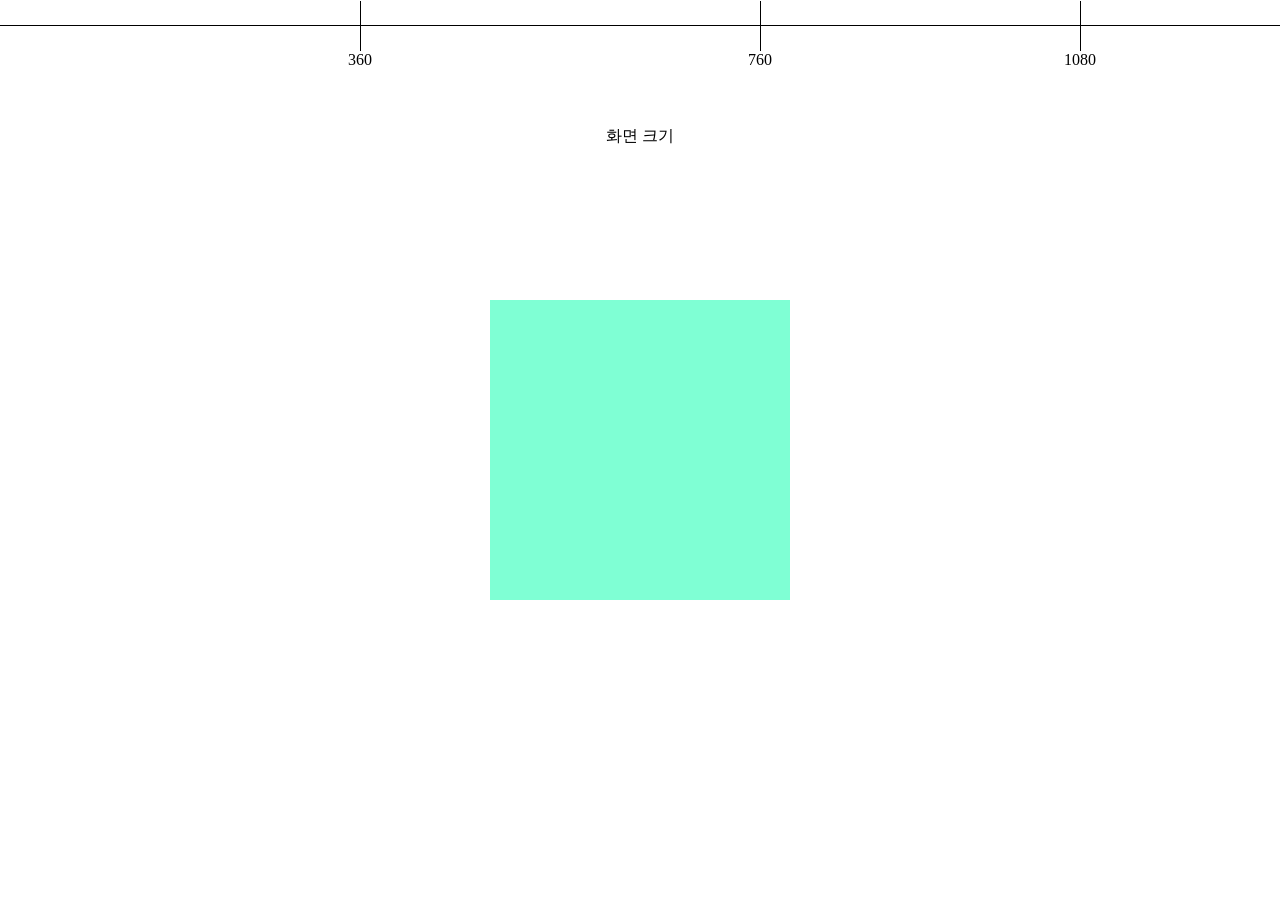
<file: ex2-1/index.html>
<!DOCTYPE html>
<html lang="ko">
<head>
    <meta charset="UTF-8">
    <meta name="viewport" content="width=device-width, initial-scale=1.0">
    <title>반응형</title>

    <!-- css 연결 -->
    <link rel="stylesheet" href="normal.css">
    <link rel="stylesheet" href="style.css">
</head>
<body>
    <div class="line1">
        <span class="width">화면 크기</span>
        <span class="h-ln h-ln1"></span>
        <span class="h-ln h-ln2"></span>
        <span class="h-ln h-ln3"></span>
        <span class="h-ln h-ln4"></span>
    </div>
    <div class="box1"></div>
    <div class="box2"></div>
</body>
</html>
</file>
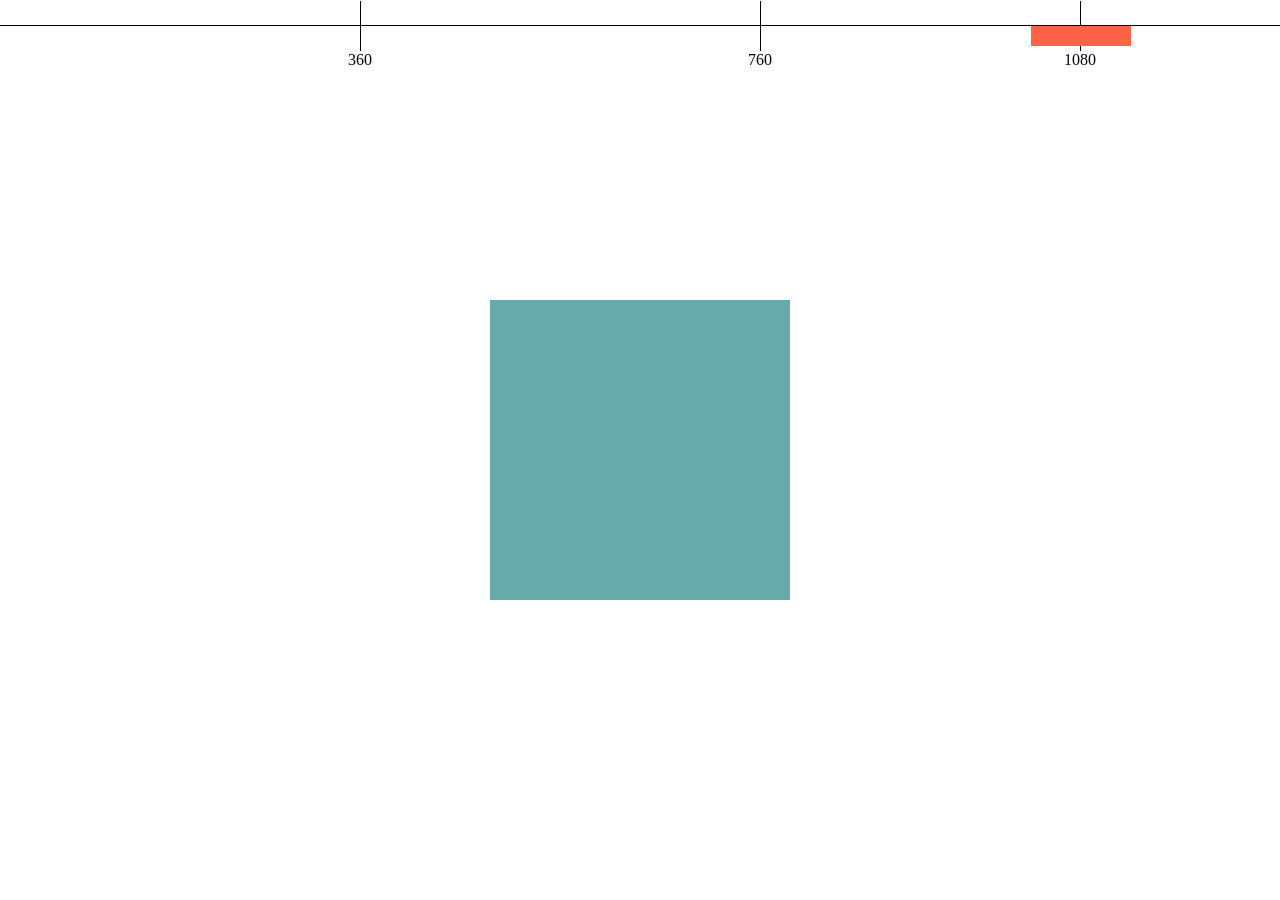
<file: ex2-2/index.html>
<!DOCTYPE html>
<html lang="ko">
<head>
    <meta charset="UTF-8">
    <meta name="viewport" content="width=device-width, initial-scale=1.0">
    <title>반응형 연습</title>

    <!-- css 연결 -->
    <link rel="stylesheet" href="normal.css">
    <link rel="stylesheet" href="style.css">
</head>
<body>
    <div class="line1">
        <div class="h-nl h-nl01"></div>
        <div class="h-nl h-nl02"></div>
        <div class="h-nl h-nl03"></div>
        <div class="h-nl h-nl04"></div>
    </div>
    <div class="box1"></div>
    <div class="box2"></div>
</body>
</html>
</file>
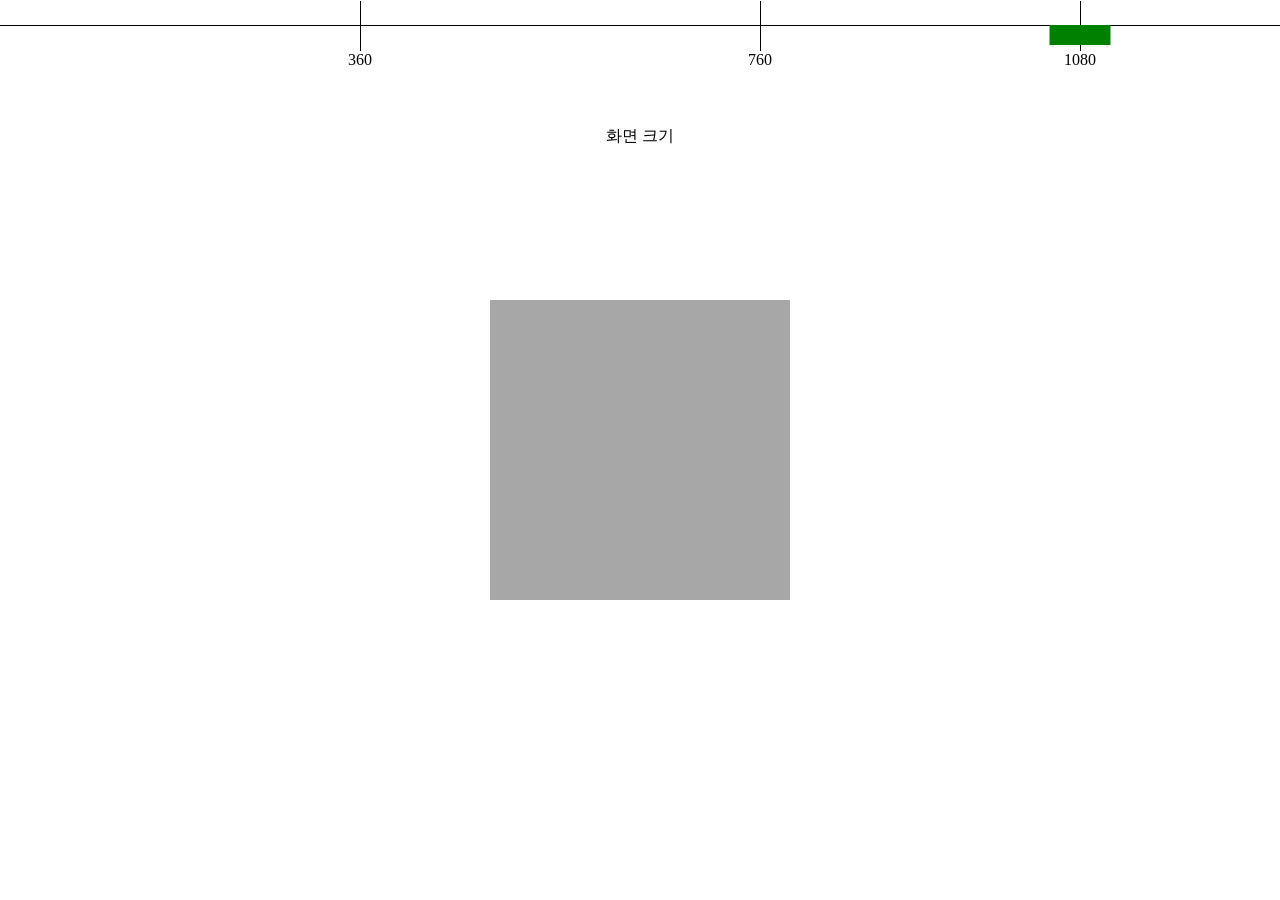
<file: ex2/index.html>
<!DOCTYPE html>
<html lang="ko">
<head>
    <meta charset="UTF-8">
    <meta name="viewport" content="width=device-width, initial-scale=1.0">
    <title>반응형</title>

    <!-- css 연결 -->
    <link rel="stylesheet" href="normal.css">
    <link rel="stylesheet" href="style.css">
</head>
<body>
    <div class="line1">
        <span class="width">화면 크기</span>
        <span class="h-ln h-ln1"></span>
        <span class="h-ln h-ln2"></span>
        <span class="h-ln h-ln3"></span>
        <span class="h-ln h-ln4"></span>
    </div>

    <div class="box1"></div>
    <div class="box2"></div>
</body>
</html>
</file>
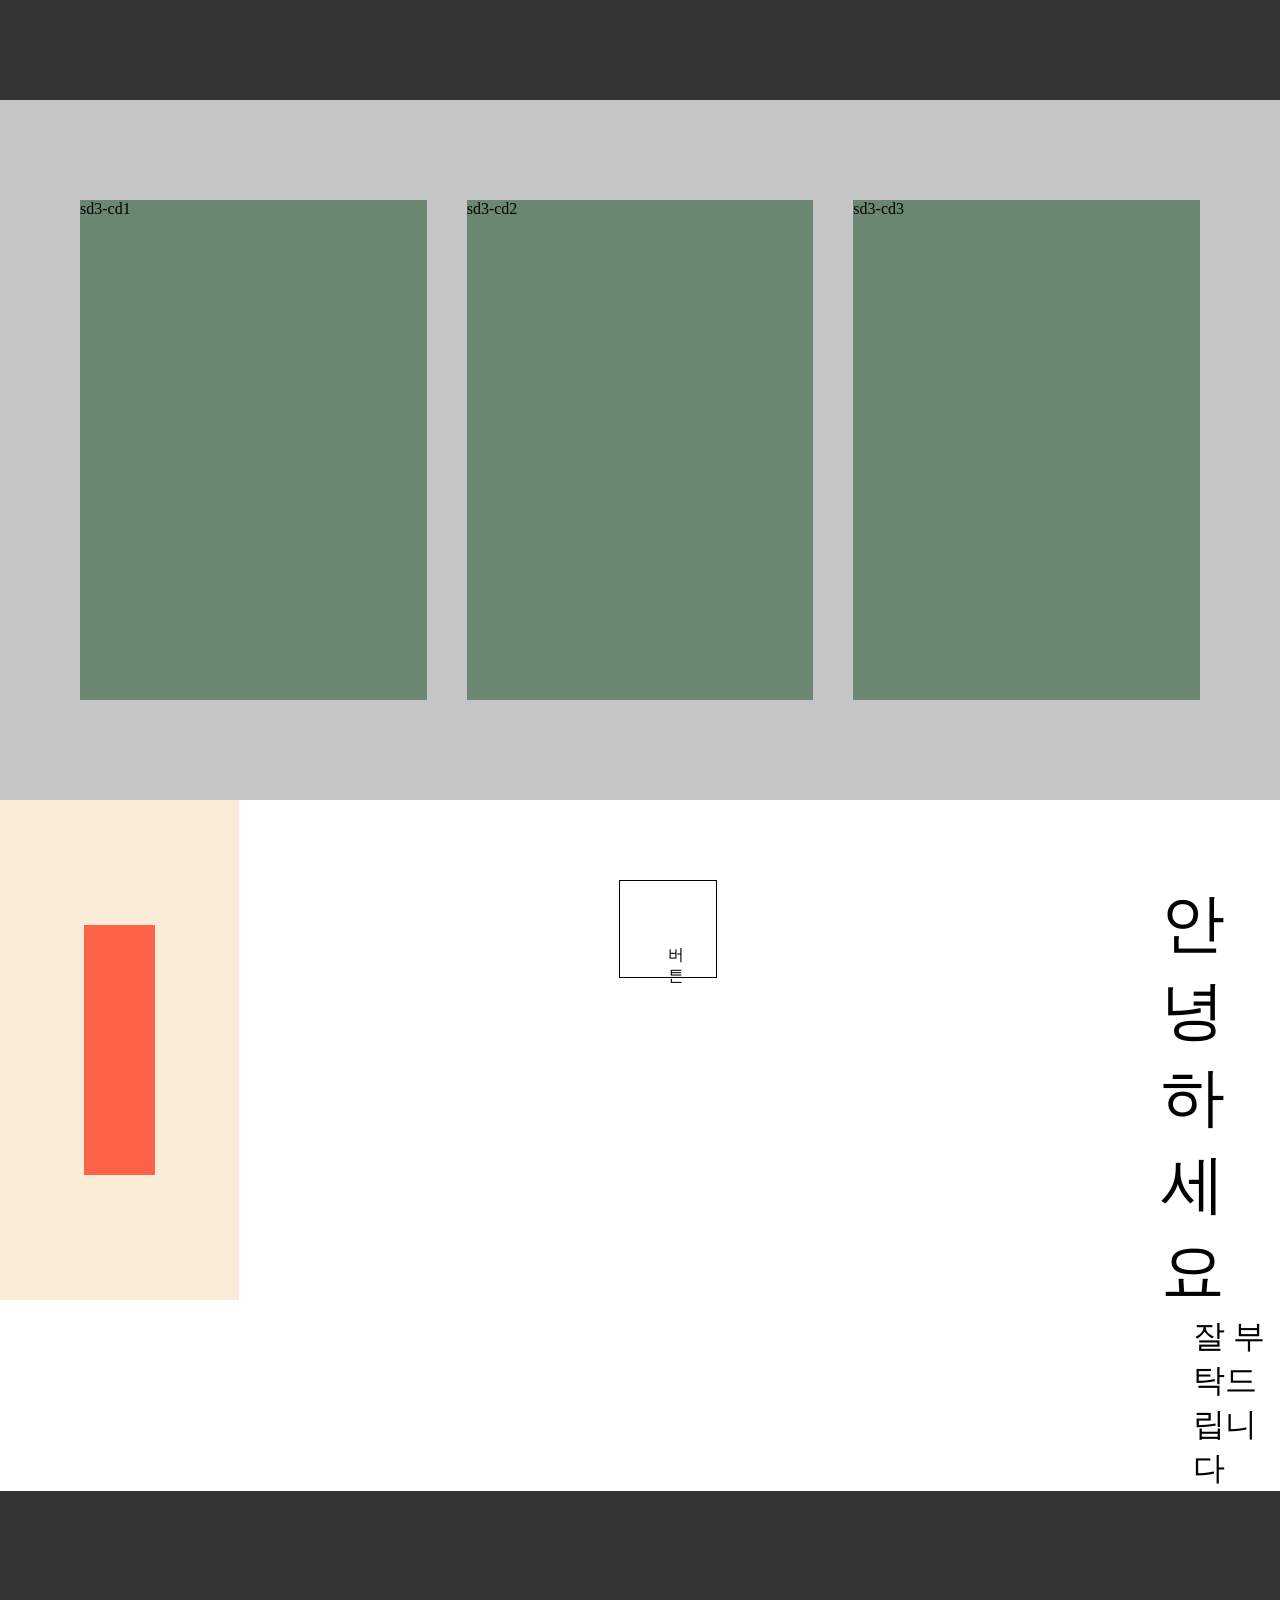
<file: ex3/index.html>
<!DOCTYPE html>
<html lang="ko">
<head>
    <meta charset="UTF-8">
    <meta name="viewport" content="width=device-width, initial-scale=1.0">
    <title>반응형</title>

    <!-- css 연결 -->
    <link rel="stylesheet" href="normal.css">
    <link rel="stylesheet" href="style.css">
    <link rel="stylesheet" href="media.css">
</head>
<body>
    <!-- 상단바 -->
    <header class="tr-05"></header>

    <!-- 메인 콘텐츠 -->
    <main>
        <!-- section1 / card3 / 섹션1 -->
        <section class="s1-sd3">
            <!-- container / 그리드 -->
            <div class="s1-sd3-con container">
                <div class="sd3-cd sd3-cd1 tr-05">sd3-cd1</div>
                <div class="sd3-cd sd3-cd2 tr-05">sd3-cd2</div>
                <div class="sd3-cd sd3-cd3 tr-05">sd3-cd3</div>
            </div>
        </section>
        <section class="sec01">
            <div class="sec01-ex1">
                <div class="box01"></div>
            </div>
            <button class="sec01-ex2" type="button">버튼</button>
            <div class="sec01-ex3">
                <h1>안녕하세요</h1>
                <p>잘 부탁드립니다</p>
            </div>
        </section>
    </main>
    
    <!-- 하단바 -->
    <footer class="tr-05"></footer>
</body>
</html>
</file>
<file: ex2-1/normal.css>
body {
    padding: 0; margin: 0;
}
</file>
<file: ex2-1/style.css>
.line1 {
    border-top: 1px solid #000;
    position: relative;
    transform: translatey(25px);
}
.width {
    position: absolute;
    /* transform: translate(x, y); */
    transform: translate(-50%, 100px);
    left: 50%;
}

.h-ln1, .h-ln2, .h-ln3, .h-ln4 {
    position: absolute;
    border-right: 1px solid #000;
    height: 50px;
    top: 50%;
    transform: translatey(-50%);
}
.h-ln1 {
    left: 360px;
}
.h-ln2 {
    left: 760px;
}
.h-ln3 {
    left: 1080px;
}
.h-ln4 {
    left: 1440px;
}
.h-ln::after {
    position: absolute;
    top: 100%;
    left: 50%;
    transform: translateX(-50%);
}
.h-ln1::after{content: "360";}
.h-ln2::after{content: "760";}
.h-ln3::after{content: "1080";}
.h-ln4::after{content: "1440";}

body{height: 100vh;}
body:hover .box1 {
    transform: translate(-30%, -40%);
}
.box1 {
    position: fixed;
    width: 300px; height: 300px;
    background-color: aquamarine;
    transform: translate(-50%, -50%);
    left: 50%; right: 50%;
    top: 50%; bottom: 50%;
    transition: 0.5s;
}
.box2 {
    position: absolute;
    width: 100px; height: 20px;
    background-color: tomato;
    top: 26px; left: 1441px;
    transform: translateX(-50%);
    transition: 0.5s;
}
.box2:hover {
    transform: translateX(0);
}
</file>
<file: ex2-2/normal.css>
body {
    margin: 0; padding: 0;
}
</file>
<file: ex2-2/style.css>
.line1 {
    border-top: 1px solid #000;
    transform: translateY(25px);
    position: relative;
}
.h-nl {
    border-right: 1px solid #000;
    height: 50px;
    /* top: 50%; */
    position: absolute;
    transform: translateY(-50%);
}
.h-nl01 {
    left: 360px;
}
.h-nl02 {
    left: 760px;
}
.h-nl03 {
    left: 1080px;
}
.h-nl04 {
    left: 1440px;
}
.h-nl::after {
    position: absolute;
    transform: translateX(-50%);
    top: 100%; left: 50%;
}
.h-nl01::after {
    content: "360";
}
.h-nl02::after {
    content: "760";
}
.h-nl03::after {
    content: "1080";
}
.h-nl04::after {
    content: "1440";
}

.box1 {
    position: absolute;
    width: 300px; height: 300px;
    background-color: rgb(103, 170, 170);
    left: 50%; top: 50%;
    transform: translate(-50%, -50%);
    transition: 0.6s;
}
body{height: 100vh;}
body:hover .box1 {
    transform: translate(-30%, -30%);
}

.box2 {
    width: 100px; height: 20px;
    background-color: tomato;
    position: fixed;
    top: 26px; left: 1441px;
    transform: translateX(-50%);
    transition: 0.5s;
}
.box2:hover {
    transform: translate(0);
}

@media screen and (max-width: 1440px) {
    .box2 {
        left: 1081px;
    }
    .h-nl04 {
        display: none;
    }
}
</file>
<file: ex2/normal.css>
body {
    padding: 0; margin: 0;
}
</file>
<file: ex2/style.css>
.line1 {
    border-top: 1px solid #000;
    position: relative;
    transform: translatey(25px);
}
.width {
    position: absolute;
    /* transform: translate(x, y); */
    transform: translate(-50%, 100px);
    left: 50%;
}

.h-ln1, .h-ln2, .h-ln3, .h-ln4 {
    position: absolute;
    border-right: 1px solid #000;
    height: 50px;
    top: 50%;
    transform: translatey(-50%);
}
.h-ln1 {
    left: 360px;
}
.h-ln2 {
    left: 760px;
}
.h-ln3 {
    left: 1080px;
}
.h-ln4 {
    left: 1440px;
}
.h-ln::after {
    position: absolute;
    top: 100%;
    left: 50%;
    transform: translateX(-50%);
}
.h-ln1::after{content: "360";}
.h-ln2::after{content: "760";}
.h-ln3::after{content: "1080";}
.h-ln4::after{content: "1440";}

.box1 {
    width: 300px; height: 300px;
    position: fixed;
    background-color: #a7a7a7;
    left: 50%; top: 50%;
    transform: translate(-50%, -50%);
    transition: 0.8s;
}
/* 실험코드 -> 실무 코드 X */
body{height: 100vh;}
body:hover .box1 {
    transform: translate(-40%, -40%);
}
.box2 {
    position: absolute;
    width: 61px; height: 20px;
    background-color: green;
    top: 25px; left: 1440px;
    transform: translateX(-50%);
}
.box2:hover {
    transform: translateX(0);
}

@media screen and (max-width:1440px) {
    .box2 {
        left: 1080px;
    }
}
</file>
<file: ex3/normal.css>
body{margin: 0; padding: 0;}
ul,ul>li{margin: 0; list-style: none; padding: 0;}
p{margin: 0;}
h1,h2,h3,h4,h5,h6 {
    font-weight: normal;
    font-size: inherit;
    margin: 0;
}
a {
    color: inherit;
    text-decoration: none;
    /* background-color: pink; */
    display: block;
}
button {
    background-color: transparent;
    padding: auto;
    border: none; outline: none;
}
img {
    /* background-color: red; */
    display: block;
}
</file>
<file: ex3/style.css>
/* component */
.tr-03{transition: 0.3s;}
.tr-05{transition: 0.5s;}
.tr-07{transition: 0.7s;}
.container {
    /* .container는 최소 320px 최대 1440px 유연하게 동작 */
    min-width: 320px; max-width: 1440px;
    margin-left: auto; margin-right: auto;
}

/* 상단바 */
header {
    height: 100px;
    background-color: #333;
}

/* 메인 콘텐츠 */
/* main {
    height: 100vh;
} */
/* section1 / card3 / 섹션1 */
.s1-sd3 {
    background-color: #c5c5c5;
    padding-top: 100px; padding-bottom: 100px;
    padding-left: 80px; padding-right: 80px;
}
/* container / 그리드 */
.s1-sd3 > .container {
    display: flex;
    gap: 40px;
}
.sd3-cd {
    background-color: #6b8671;
    height: 500px;
    flex-grow: 1; flex-basis: 0;
}

/* 하단바 */
footer {
    height: 500px;
    background-color: #333;
}

.sec01 {
    display: flex;
    gap: 300px;
}

.sec01-ex1 {
    width: 500px; height: 500px;
    background-color: antiquewhite;
    display: flex;
    justify-content: center;
    align-items: center;
}
.box01 {
    width: 30%; height: 50%;
    background-color: tomato;
}

.sec01-ex2 {
    font-size: 16px;
    height: 1em;
    border: 1px solid #000;
    padding-left: 3em; padding-right: 2em;
    padding-top: 4em; padding-bottom: 2em;
    margin: 5em;
}

.sec01-ex3 {
    font-size: 18px;
}
h1 {
    font-size: 4rem;
    padding-left: 4rem;
    padding-top: 5rem;
}
p {
    font-size: 2rem;
    padding-left: 6rem;
}
</file>
<file: ex3/media.css>
/* [1080까지 상자 레이아웃 -> 세로] 1081 ~  */

/* 320 ~ 1080 */
@media screen and (max-width: 1080px) {
    .s1-sd3 {
        padding-left: 20px; padding-right: 20px;
    }
    .s1-sd3 > .container {
        /* 1080까지 상자 레이아웃 -> 세로 */
        flex-direction: column;
    }
    .sd3-cd {
        width: 100%;
        height: 300px;
        /* flex-direction: column;으로 세로 정렬이 되었는데, 높이는 고정을 하기 때문에 flex-grow 필요 없음
        -> 높이를 300px로 고정되어 있기 때문에 flex-grow는 필요 없음*/
        flex-grow: 0;
        /* flex-item 전용 너비 */
        /* width와 flex-basis 둘다 너비를 담당하기 때문에 충돌이 일어날 수 있음
        그래서 하나만 사용해야 되는데 width를 100%으로 설정 했기 때문에 flex-basis를 auto로 설정 */
        flex-basis: auto;
    }
}

/* (실무)360사이즈에서 가장 많이 디자인함 */
/* (포트폴리오)화면이 길어야 예뻐서 320*720 */
/* 0 ~ 320 */
@media screen and (max-width: 320px) {
    header {
        height: 80px;
        background-color: #7f8b83;
    }
    .s1-sd3 > .container {
        /* 1080까지 상자 레이아웃 -> 가로 */
        flex-direction: row;
    }
    footer {
    height: 210px;
    background-color: #7f8b83;
    }
}
</file>
